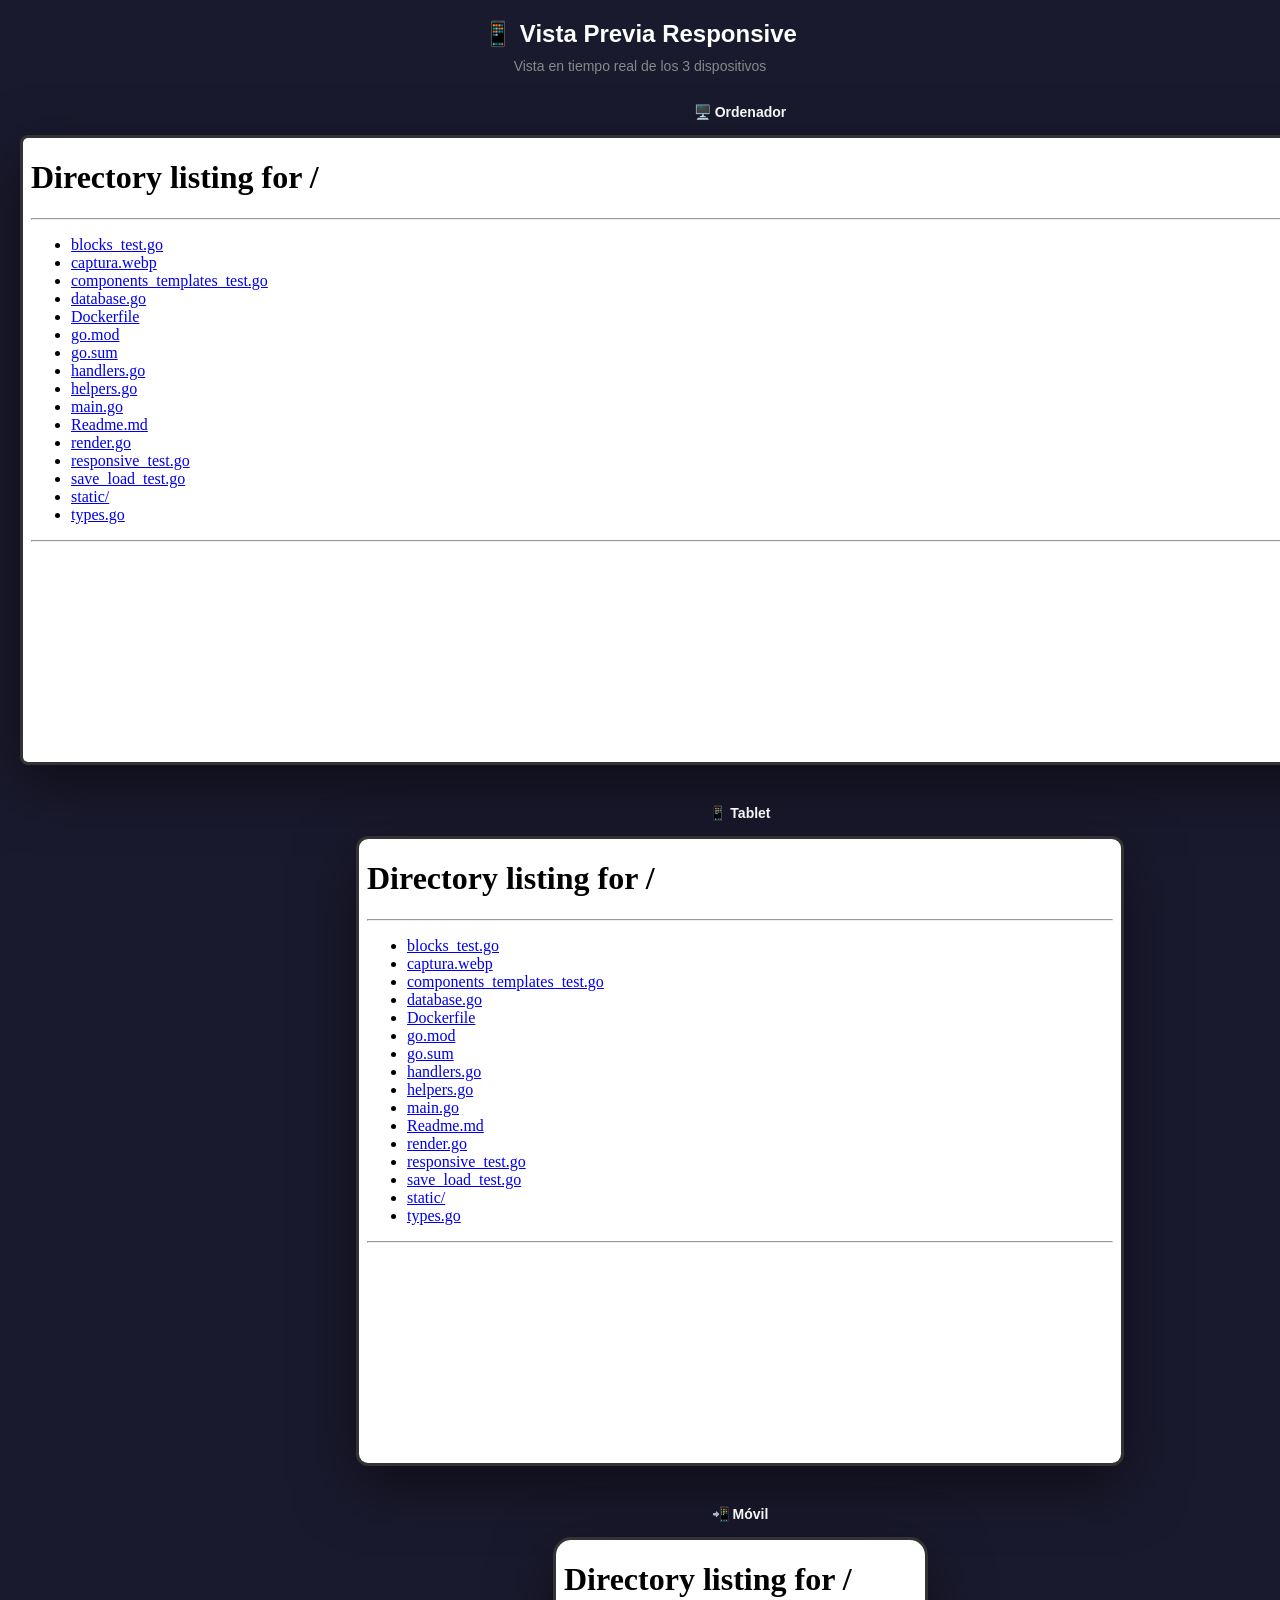
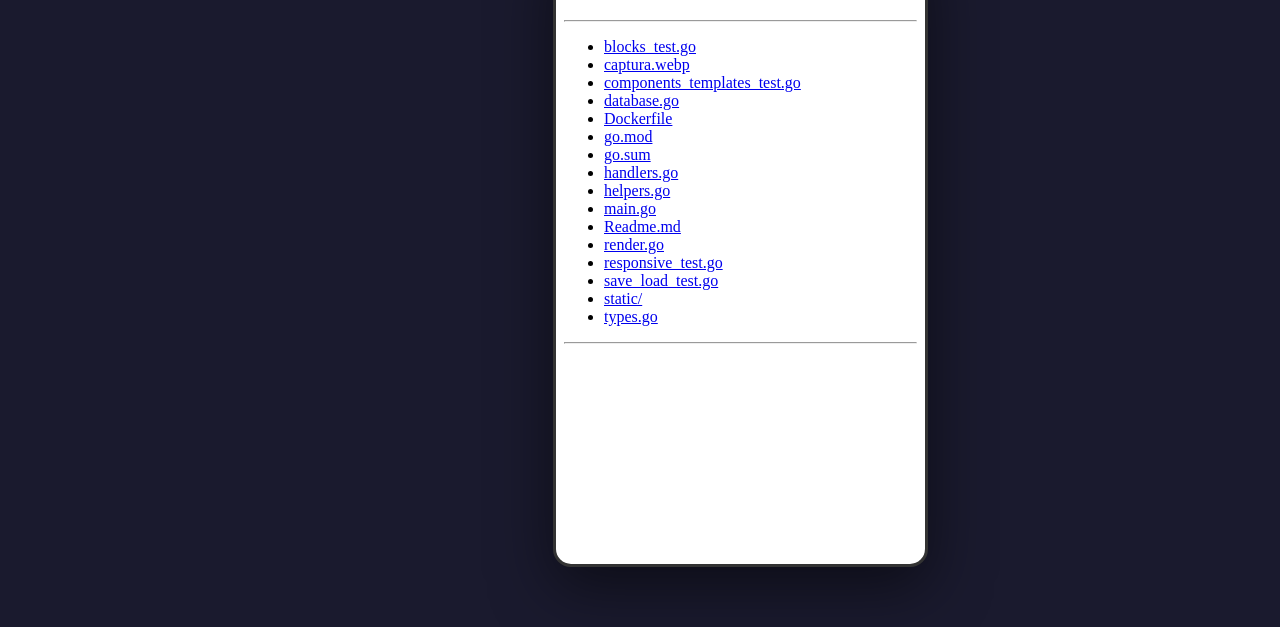
<file: static/preview.html>
<!DOCTYPE html>
<html lang="es">

<head>
    <meta charset="UTF-8">
    <meta name="viewport" content="width=device-width, initial-scale=1.0">
    <title>Vista Previa Responsive</title>
    <link rel="stylesheet" href="styles.css">
    <link rel="icon" href="static/favicon.ico" type="image/x-icon">
    <style>
        * {
            margin: 0;
            padding: 0;
            box-sizing: border-box;
        }

        body {
            font-family: -apple-system, BlinkMacSystemFont, 'Segoe UI', sans-serif;
            background: #1a1a2e;
            min-height: 100vh;
            padding: 20px;
        }

        .preview-header {
            text-align: center;
            color: white;
            margin-bottom: 30px;
        }

        .preview-header h1 {
            font-size: 24px;
            margin-bottom: 10px;
        }

        .preview-header p {
            color: #888;
            font-size: 14px;
        }

        .preview-container {
            display: flex;
            justify-content: center;
            align-items: flex-start;
            gap: 40px;
            flex-wrap: wrap;
            padding-bottom: 40px;
        }

        .preview-device {
            display: flex;
            flex-direction: column;
            align-items: center;
        }

        .device-label {
            font-size: 14px;
            font-weight: 600;
            color: white;
            margin-bottom: 15px;
            text-align: center;
            display: flex;
            align-items: center;
            gap: 8px;
        }

        .device-frame {
            background: #000;
            border-radius: 20px;
            padding: 0;
            box-shadow: 0 20px 60px rgba(0, 0, 0, 0.5);
            border: 3px solid #333;
            overflow: hidden;
        }

        .desktop-frame {
            width: 1440px;
            height: 900px;
            border-radius: 8px;
        }

        .tablet-frame {
            width: 1024px;
            height: 768px;
            border-radius: 12px;
        }

        .mobile-frame {
            width: 390px;
            height: 844px;
            border-radius: 18px;
        }

        .device-content {
            background: white;
            border-radius: 0;
            overflow: hidden;
            width: 100%;
            height: 100%;
        }

        .device-content iframe {
            width: 100%;
            height: 100%;
            border: none;
            display: block;
        }

        .loading {
            display: flex;
            align-items: center;
            justify-content: center;
            height: 100%;
            color: #888;
            font-size: 14px;
        }

        @media (max-width: 1600px) {
            .preview-container {
                flex-direction: column;
                align-items: center;
            }
        }
    </style>
</head>

<body>
    <div class="preview-header">
        <h1>📱 Vista Previa Responsive</h1>
        <p>Vista en tiempo real de los 3 dispositivos</p>
    </div>

    <div class="preview-container">
        <div class="preview-device">
            <div class="device-label">
                🖥️ Ordenador
            </div>
            <div class="device-frame desktop-frame">
                <div class="device-content">
                    <div class="loading">Cargando...</div>
                </div>
            </div>
        </div>

        <div class="preview-device">
            <div class="device-label">
                📱 Tablet
            </div>
            <div class="device-frame tablet-frame">
                <div class="device-content">
                    <div class="loading">Cargando...</div>
                </div>
            </div>
        </div>

        <div class="preview-device">
            <div class="device-label">
                📲 Móvil
            </div>
            <div class="device-frame mobile-frame">
                <div class="device-content">
                    <div class="loading">Cargando...</div>
                </div>
            </div>
        </div>
    </div>

    <script>
        async function loadPreview() {
            try {
                // Cargar la página renderizada en los 3 iframes
                const url = '/';

                document.querySelectorAll('.device-content').forEach((el, index) => {
                    const devices = ['desktop', 'tablet', 'mobile'];

                    el.innerHTML = `<iframe src="${url}" 
                        style="width: 100%; height: 100%; border: none;"
                        sandbox="allow-scripts allow-same-origin"
                        title="${devices[index]} view"></iframe>`;
                });

            } catch (error) {
                console.error('Error loading preview:', error);
                document.querySelectorAll('.device-content').forEach(el => {
                    el.innerHTML = '<div class="loading">Error al cargar la vista previa</div>';
                });
            }
        }

        // Cargar vista previa al iniciar
        loadPreview();
    </script>
</body>

</html>
</file>
<file: static/styles.css>
* {
    margin: 0;
    padding: 0;
    box-sizing: border-box;
}

:root {
    --primary: #2563eb;
    --primary-dark: #1e40af;
    --secondary: #f3f4f6;
    --success: #10b981;
    --danger: #ef4444;
    --text-primary: #1f2937;
    --text-secondary: #6b7280;
    --border: #e5e7eb;
    --shadow: 0 1px 3px rgba(0, 0, 0, 0.1);
    --shadow-lg: 0 10px 15px -3px rgba(0, 0, 0, 0.1);
}

body {
    font-family: -apple-system, BlinkMacSystemFont, 'Segoe UI', sans-serif;
    background: #fafbfc;
    color: var(--text-primary);
}

/* Tabs Bar Styles */
.tabs-bar {
    display: flex;
    align-items: center;
    background: white;
    border-bottom: 1px solid var(--border);
    padding: 0 8px;
    height: 44px;
    box-shadow: var(--shadow);
}

.tabs-list {
    display: flex;
    align-items: center;
    flex: 1;
    overflow-x: auto;
    gap: 4px;
    scrollbar-width: none;
}

.tabs-list::-webkit-scrollbar {
    display: none;
}

.tab-item {
    display: flex;
    align-items: center;
    gap: 8px;
    padding: 8px 16px;
    background: var(--secondary);
    border: 1px solid var(--border);
    border-radius: 6px 6px 0 0;
    cursor: pointer;
    font-size: 13px;
    font-weight: 500;
    color: var(--text-secondary);
    transition: all 0.2s;
    white-space: nowrap;
    user-select: none;
}

.tab-item:hover {
    background: #e5e7eb;
    color: var(--text-primary);
}

.tab-item.active {
    background: white;
    color: var(--primary);
    border-bottom-color: white;
}

.tab-item-icon {
    font-size: 14px;
}

.tab-item-close {
    display: flex;
    align-items: center;
    justify-content: center;
    width: 18px;
    height: 18px;
    border-radius: 4px;
    border: none;
    background: transparent;
    cursor: pointer;
    font-size: 14px;
    color: var(--text-secondary);
    transition: all 0.2s;
}

.tab-item-close:hover {
    background: var(--danger);
    color: white;
}

.tab-item.closable .tab-item-close {
    display: flex;
}

.tab-item:not(.closable) .tab-item-close {
    display: none;
}

.tabs-scroll-btn {
    display: flex;
    align-items: center;
    justify-content: center;
    width: 32px;
    height: 32px;
    border: 1px solid var(--border);
    background: white;
    border-radius: 4px;
    cursor: pointer;
    font-size: 12px;
    color: var(--text-secondary);
    transition: all 0.2s;
    margin-left: 4px;
}

.tabs-scroll-btn:hover {
    background: var(--secondary);
    color: var(--text-primary);
}

.editor-container {
    display: grid;
    grid-template-columns: 250px 1fr 320px;
    height: calc(100vh - 44px);
    gap: 0;
    transition: grid-template-columns 0.3s ease;
}

.editor-container.sidebar-left-hidden {
    grid-template-columns: 0 1fr 320px;
}

.editor-container.sidebar-right-hidden {
    grid-template-columns: 250px 1fr 0;
}

.editor-container.both-sidebars-hidden {
    grid-template-columns: 0 1fr 0;
}

.sidebar-left {
    background: white;
    border-right: 1px solid var(--border);
    overflow-y: auto;
    padding: 20px;
    box-shadow: var(--shadow);
    transition: all 0.3s ease;
}

.sidebar-left.collapsed {
    width: 0;
    padding: 0;
    overflow: hidden;
    border: none;
}

.sidebar-header {
    display: flex;
    justify-content: space-between;
    align-items: center;
    margin-bottom: 12px;
}

.sidebar-toggle {
    padding: 6px 10px;
    background: var(--secondary);
    border: 1px solid var(--border);
    border-radius: 4px;
    cursor: pointer;
    font-size: 12px;
    color: var(--text-secondary);
    transition: all 0.2s;
    display: flex;
    align-items: center;
    justify-content: center;
    min-width: 32px;
}

.sidebar-toggle:hover {
    background: #e5e7eb;
    color: var(--text-primary);
}

.toggle-icon {
    display: block;
    transition: transform 0.3s ease;
}

.sidebar-left.collapsed .toggle-icon {
    transform: rotate(180deg);
}

.sidebar-right .toggle-icon {
    transform: rotate(180deg);
}

.sidebar-right.collapsed .toggle-icon {
    transform: rotate(0deg);
}

.sidebar-title {
    font-size: 13px;
    font-weight: 700;
    color: var(--text-secondary);
    text-transform: uppercase;
    letter-spacing: 0.5px;
    margin: 0;
}

.block-btn {
    width: 100%;
    padding: 10px 12px;
    margin-bottom: 8px;
    background: var(--secondary);
    border: 1px solid var(--border);
    border-radius: 6px;
    cursor: move;
    font-size: 13px;
    font-weight: 500;
    color: var(--text-primary);
    transition: all 0.2s;
    text-align: left;
}

.block-btn:hover {
    background: #e5e7eb;
    border-color: var(--primary);
}

.canvas-wrapper {
    background: #fafbfc;
    overflow-y: auto;
    padding: 40px 20px;
}

.canvas {
    max-width: 900px;
    margin: 0 auto;
    background: white;
    box-shadow: var(--shadow-lg);
    border-radius: 4px;
    min-height: 400px;
}

.canvas-wrapper.tablet .canvas,
.canvas-wrapper.mobile .canvas {
    min-height: 100%;
    box-shadow: none;
}

.page-title-input {
    padding: 20px;
    border: none;
    border-bottom: 2px solid var(--border);
    font-size: 28px;
    font-weight: 700;
    width: 100%;
    color: var(--text-primary);
    outline: none;
}

.page-title-input:focus {
    border-bottom-color: var(--primary);
}

.blocks-container {
    padding: 20px;
}

.block {
    background: white;
    border: 2px solid transparent;
    border-radius: 6px;
    margin-bottom: 16px;
    padding: 16px;
    cursor: pointer;
    transition: all 0.2s;
    position: relative;
    min-height: 60px;
}

.block:hover {
    border-color: var(--primary);
    box-shadow: var(--shadow);
}

.block.selected {
    border-color: var(--primary);
    background: #dbeafe;
    box-shadow: 0 0 0 3px rgba(37, 99, 235, 0.1);
}

.block-header {
    display: flex;
    justify-content: space-between;
    align-items: center;
    margin-bottom: 8px;
}

.block-type {
    font-size: 11px;
    font-weight: 700;
    color: var(--primary);
    text-transform: uppercase;
    letter-spacing: 0.5px;
}

.block-actions {
    display: flex;
    gap: 4px;
}

.block-action-btn {
    padding: 4px 8px;
    background: white;
    border: 1px solid var(--border);
    border-radius: 3px;
    cursor: pointer;
    font-size: 11px;
    color: var(--text-secondary);
    transition: all 0.2s;
}

.block-action-btn:hover {
    background: var(--secondary);
    color: var(--text-primary);
}

.block-action-btn.danger {
    color: var(--danger);
    border-color: var(--danger);
}

.block-action-btn.danger:hover {
    background: rgba(239, 68, 68, 0.1);
}

/* Component visibility list styles */
.component-visibility-item {
    border: 1px solid var(--border);
}

.component-visibility-item:hover {
    background: #e0f2fe !important;
    border-color: var(--primary);
}

.component-visibility-item.highlighted {
    background: #dbeafe !important;
    border-color: var(--primary);
}

.sidebar-right {
    background: white;
    border-left: 1px solid var(--border);
    overflow-y: auto;
    padding: 20px;
    box-shadow: var(--shadow);
    transition: all 0.3s ease;
}

.sidebar-right.collapsed {
    width: 0;
    padding: 0;
    overflow: hidden;
    border: none;
}

.tab-buttons {
    display: flex;
    gap: 8px;
    margin-bottom: 16px;
}

.tab-btn {
    flex: 1;
    padding: 8px;
    border: 1px solid var(--border);
    background: var(--secondary);
    border-radius: 4px;
    font-size: 12px;
    font-weight: 600;
    cursor: pointer;
    color: var(--text-primary);
    transition: all 0.2s;
}

.tab-btn.active {
    background: var(--primary);
    color: white;
    border-color: var(--primary);
}

.properties-title {
    font-size: 14px;
    font-weight: 700;
    color: var(--text-primary);
    margin-bottom: 16px;
}

.property-group {
    margin-bottom: 20px;
    padding-bottom: 16px;
    border-bottom: 1px solid var(--border);
}

.property-group:last-child {
    border-bottom: none;
}

.property-label {
    font-size: 12px;
    font-weight: 600;
    color: var(--text-secondary);
    text-transform: uppercase;
    letter-spacing: 0.5px;
    margin-bottom: 6px;
    display: block;
}

.property-input,
.property-select,
.property-textarea {
    width: 100%;
    padding: 8px;
    border: 1px solid var(--border);
    border-radius: 4px;
    font-size: 13px;
    font-family: inherit;
    outline: none;
}

.property-input:focus,
.property-select:focus,
.property-textarea:focus {
    border-color: var(--primary);
    box-shadow: 0 0 0 2px rgba(37, 99, 235, 0.1);
}

.property-textarea {
    resize: vertical;
    min-height: 80px;
    font-family: 'Monaco', 'Menlo', monospace;
    font-size: 12px;
}

.color-input {
    display: flex;
    gap: 8px;
}

.color-input input[type="color"] {
    width: 40px;
    height: 34px;
    border: 1px solid var(--border);
    border-radius: 4px;
    cursor: pointer;
}

.color-input input[type="text"] {
    flex: 1;
}

.save-btn,
.preview-btn {
    width: 100%;
    padding: 10px;
    margin-top: 12px;
    background: var(--primary);
    color: white;
    border: none;
    border-radius: 6px;
    font-weight: 500;
    cursor: pointer;
    transition: all 0.2s;
}

.save-btn:hover {
    background: var(--primary-dark);
    box-shadow: var(--shadow-lg);
}

.preview-btn {
    background: var(--secondary);
    color: var(--text-primary);
    border: 1px solid var(--border);
}

.preview-btn:hover {
    background: #e5e7eb;
}

.modal {
    display: none;
    position: fixed;
    top: 0;
    left: 0;
    width: 100%;
    height: 100%;
    background: rgba(0, 0, 0, 0.5);
    z-index: 1000;
    align-items: center;
    justify-content: center;
}

.modal.active {
    display: flex;
}

.modal-content {
    background: white;
    border-radius: 8px;
    padding: 32px;
    max-width: 600px;
    width: 90%;
    max-height: 90vh;
    overflow-y: auto;
    box-shadow: var(--shadow-lg);
}

.modal-close {
    position: absolute;
    top: 16px;
    right: 16px;
    background: none;
    border: none;
    font-size: 24px;
    cursor: pointer;
    color: var(--text-secondary);
}

.toast {
    position: fixed;
    bottom: 24px;
    right: 24px;
    padding: 12px 16px;
    background: white;
    border-radius: 6px;
    box-shadow: var(--shadow-lg);
    border-left: 4px solid var(--primary);
    z-index: 2000;
    animation: slideIn 0.3s ease;
}

.toast.success {
    border-left-color: var(--success);
}

.toast.error {
    border-left-color: var(--danger);
}

@keyframes slideIn {
    from {
        opacity: 0;
        transform: translateX(100px);
    }

    to {
        opacity: 1;
        transform: translateX(0);
    }
}

.empty-state {
    text-align: center;
    padding: 60px 20px;
    color: var(--text-secondary);
}

::-webkit-scrollbar {
    width: 8px;
}

::-webkit-scrollbar-track {
    background: transparent;
}

::-webkit-scrollbar-thumb {
    background: #d1d5db;
    border-radius: 4px;
}

::-webkit-scrollbar-thumb:hover {
    background: #9ca3af;
}

.toolbar {
    background: white;
    border-bottom: 1px solid var(--border);
    padding: 12px 20px;
    display: flex;
    justify-content: space-between;
    align-items: center;
    box-shadow: var(--shadow);
}

.toolbar-left {
    display: flex;
    gap: 12px;
    align-items: center;
}

.toolbar-title {
    font-size: 16px;
    font-weight: 700;
    color: var(--text-primary);
}

.toolbar-right {
    display: flex;
    gap: 12px;
}

.toolbar-btn {
    padding: 8px 16px;
    border: 1px solid var(--border);
    background: white;
    border-radius: 4px;
    cursor: pointer;
    font-size: 13px;
    font-weight: 500;
    transition: all 0.2s;
    color: var(--text-primary);
}

.toolbar-btn:hover {
    background: var(--secondary);
}

.toolbar-btn.primary {
    background: var(--primary);
    color: white;
    border-color: var(--primary);
}

.toolbar-btn.primary:hover {
    background: var(--primary-dark);
}

.toolbar-input {
    padding: 6px 10px;
    border: 1px solid var(--border);
    border-radius: 4px;
    font-size: 13px;
    background: white;
    color: var(--text-primary);
    outline: none;
    transition: all 0.2s;
}

.toolbar-input[type="text"] {
    width: 200px;
}

.toolbar-input[type="file"] {
    width: 150px;
}

.toolbar-input:focus {
    border-color: var(--primary);
    box-shadow: 0 0 0 2px rgba(37, 99, 235, 0.1);
}

.toolbar-input::placeholder {
    color: var(--text-secondary);
}

.page-selector-container {
    display: flex;
    align-items: center;
    gap: 8px;
}

.toolbar-select {
    padding: 6px 10px;
    border: 1px solid var(--border);
    border-radius: 4px;
    font-size: 13px;
    background: white;
    color: var(--text-primary);
    outline: none;
    cursor: pointer;
    min-width: 150px;
    transition: all 0.2s;
}

.toolbar-select:focus {
    border-color: var(--primary);
    box-shadow: 0 0 0 2px rgba(37, 99, 235, 0.1);
}

.favicon-input-container {
    display: flex;
    align-items: center;
    gap: 8px;
}

.favicon-preview {
    width: 32px;
    height: 32px;
    border-radius: 4px;
    border: 1px solid var(--border);
    object-fit: contain;
    background: white;
}

/* Preview Modal Styles */
.modal-content-preview {
    background: white;
    border-radius: 8px;
    padding: 24px;
    max-width: 95%;
    width: 95%;
    height: 90vh;
    overflow-y: auto;
    box-shadow: var(--shadow-lg);
    position: relative;
}

.preview-container {
    display: grid;
    grid-template-columns: 1fr 1fr 1fr;
    gap: 20px;
    margin-top: 20px;
}

.preview-device {
    display: flex;
    flex-direction: column;
    align-items: center;
}

.device-label {
    font-size: 14px;
    font-weight: 600;
    color: var(--text-primary);
    margin-bottom: 10px;
    text-align: center;
}

.device-frame {
    background: #f0f0f0;
    border-radius: 8px;
    padding: 10px;
    overflow-y: auto;
    max-height: 70vh;
    border: 2px solid var(--border);
}

.desktop-frame {
    width: 100%;
    min-height: 500px;
}

.tablet-frame {
    width: 100%;
    max-width: 768px;
    min-height: 500px;
}

.mobile-frame {
    width: 100%;
    max-width: 375px;
    min-height: 500px;
}

#previewDesktop,
#previewTablet,
#previewMobile {
    background: white;
    border-radius: 4px;
    padding: 16px;
    min-height: 480px;
}

@media (max-width: 1200px) {
    .preview-container {
        grid-template-columns: 1fr 1fr;
    }
    .preview-device.mobile {
        grid-column: span 2;
    }
}

@media (max-width: 768px) {
    .preview-container {
        grid-template-columns: 1fr;
    }
    .preview-device.mobile,
    .preview-device.tablet,
    .preview-device.desktop {
        grid-column: span 1;
    }
}

.tab-content {
    display: none;
}

.tab-content.active {
    display: block;
}

.card-item {
    background: var(--secondary);
    padding: 12px;
    border-radius: 4px;
    margin-bottom: 8px;
    border: 1px solid var(--border);
}

.card-item-input {
    width: 100%;
    padding: 6px;
    margin-bottom: 6px;
    border: 1px solid var(--border);
    border-radius: 3px;
    font-size: 12px;
}

.card-item-buttons {
    display: flex;
    gap: 4px;
}

.card-item-btn {
    padding: 4px 8px;
    font-size: 11px;
    border: 1px solid var(--border);
    border-radius: 3px;
    cursor: pointer;
    background: white;
}

.card-item-btn:hover {
    background: #e5e7eb;
}

.carousel-slide {
    background: var(--secondary);
    padding: 12px;
    border-radius: 4px;
    margin-bottom: 8px;
    border: 1px solid var(--border);
}

.carousel-slide-input {
    width: 100%;
    padding: 6px;
    margin-bottom: 6px;
    border: 1px solid var(--border);
    border-radius: 3px;
    font-size: 12px;
}

.carousel-slide-buttons {
    display: flex;
    gap: 4px;
}

.carousel-slide-btn {
    padding: 4px 8px;
    font-size: 11px;
    border: 1px solid var(--border);
    border-radius: 3px;
    cursor: pointer;
    background: white;
}

.carousel-slide-btn:hover {
    background: #e5e7eb;
}

.carousel-image-preview {
    width: 100%;
    height: 120px;
    object-fit: cover;
    border-radius: 4px;
    margin: 6px 0;
    border: 1px solid var(--border);
}

.carousel-image-upload {
    display: flex;
    gap: 6px;
    margin: 6px 0;
}

.carousel-image-upload input[type="file"] {
    flex: 1;
    padding: 4px;
    border: 1px solid var(--border);
    border-radius: 3px;
    font-size: 11px;
    cursor: pointer;
}

/* Template Modal Styles */
.template-item {
    transition: all 0.2s;
}

.template-item:hover {
    border-color: var(--primary);
    box-shadow: var(--shadow);
}

.responsive-selector {
    display: flex;
    gap: 4px;
    margin-left: 20px;
    background: var(--secondary);
    padding: 4px;
    border-radius: 6px;
}

.responsive-btn {
    padding: 6px 10px;
    background: transparent;
    border: 1px solid transparent;
    border-radius: 4px;
    cursor: pointer;
    font-size: 16px;
    transition: all 0.2s;
}

.responsive-btn:hover {
    background: white;
}

.responsive-btn.active {
    background: white;
    border-color: var(--primary);
    box-shadow: 0 0 0 2px rgba(37, 99, 235, 0.1);
}

.canvas-wrapper.desktop .canvas {
    max-width: 100%;
}

.canvas-wrapper.tablet .canvas {
    max-width: 100%;
}

.canvas-wrapper.mobile .canvas {
    max-width: 100%;
}

.canvas-wrapper .canvas {
    transition: max-width 0.3s ease;
}

/* Viewport interno para preview responsive */
.canvas-wrapper.tablet .canvas .blocks-container {
    max-width: 768px;
    margin: 0 auto;
    background: white;
    box-shadow: 0 0 20px rgba(0, 0, 0, 0.1);
}

.canvas-wrapper.mobile .canvas .blocks-container {
    max-width: 375px;
    margin: 0 auto;
    background: white;
    box-shadow: 0 0 20px rgba(0, 0, 0, 0.1);
}

.show-sidebar-btn {
    position: fixed;
    top: 50%;
    transform: translateY(-50%);
    z-index: 100;
    padding: 12px 16px;
    background: white;
    border: 1px solid var(--border);
    border-radius: 8px;
    box-shadow: var(--shadow-lg);
    cursor: pointer;
    font-size: 18px;
    transition: all 0.3s ease;
    opacity: 0;
    pointer-events: none;
}

.show-sidebar-btn:hover {
    background: var(--secondary);
    box-shadow: 0 4px 12px rgba(0, 0, 0, 0.15);
}

#showLeftSidebar {
    left: 10px;
}

#showRightSidebar {
    right: 10px;
}

#showLeftSidebar.visible,
#showRightSidebar.visible {
    display: block;
    opacity: 1;
    pointer-events: all;
}

/* Drag and Drop Feedback para editores de componentes */
.block-container-drop.drag-over,
.flexgrid-dropzone.drag-over {
    background: rgba(224, 242, 254, 0.5) !important;
    border: 2px solid #0284c7 !important;
    outline: 3px solid #93c5fd !important;
    outline-offset: 2px !important;
}
</file>
